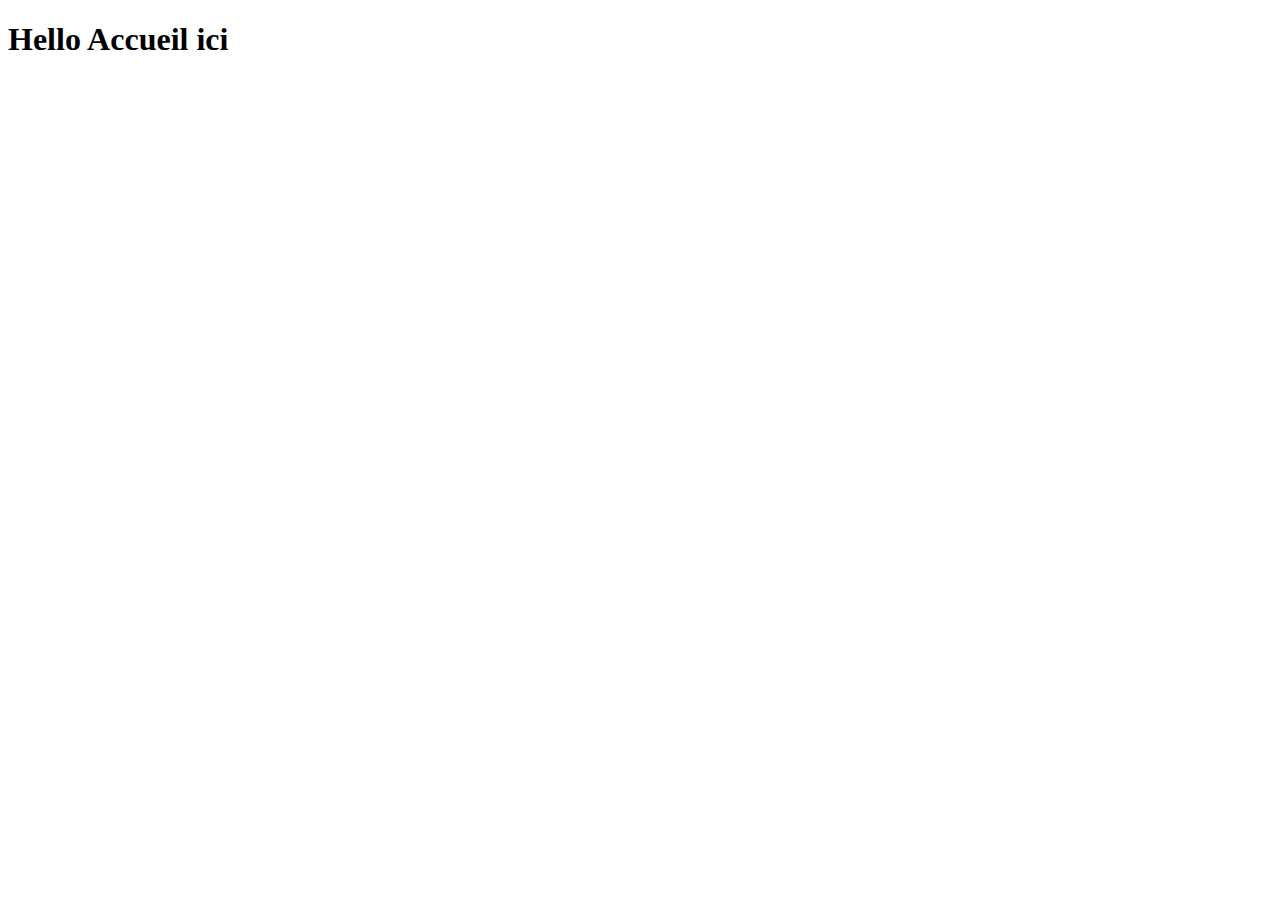
<file: Accueill.html>
<!DOCTYPE html>
<html lang="en">
<head>
    <meta charset="UTF-8">
    <meta name="viewport" content="width=device-width, initial-scale=1.0">
    <title>Document</title>
</head>
<body>
    <h1>Hello Accueil ici</h1>
    <script src="script.js"></script>
</body>
</html>
</file>
